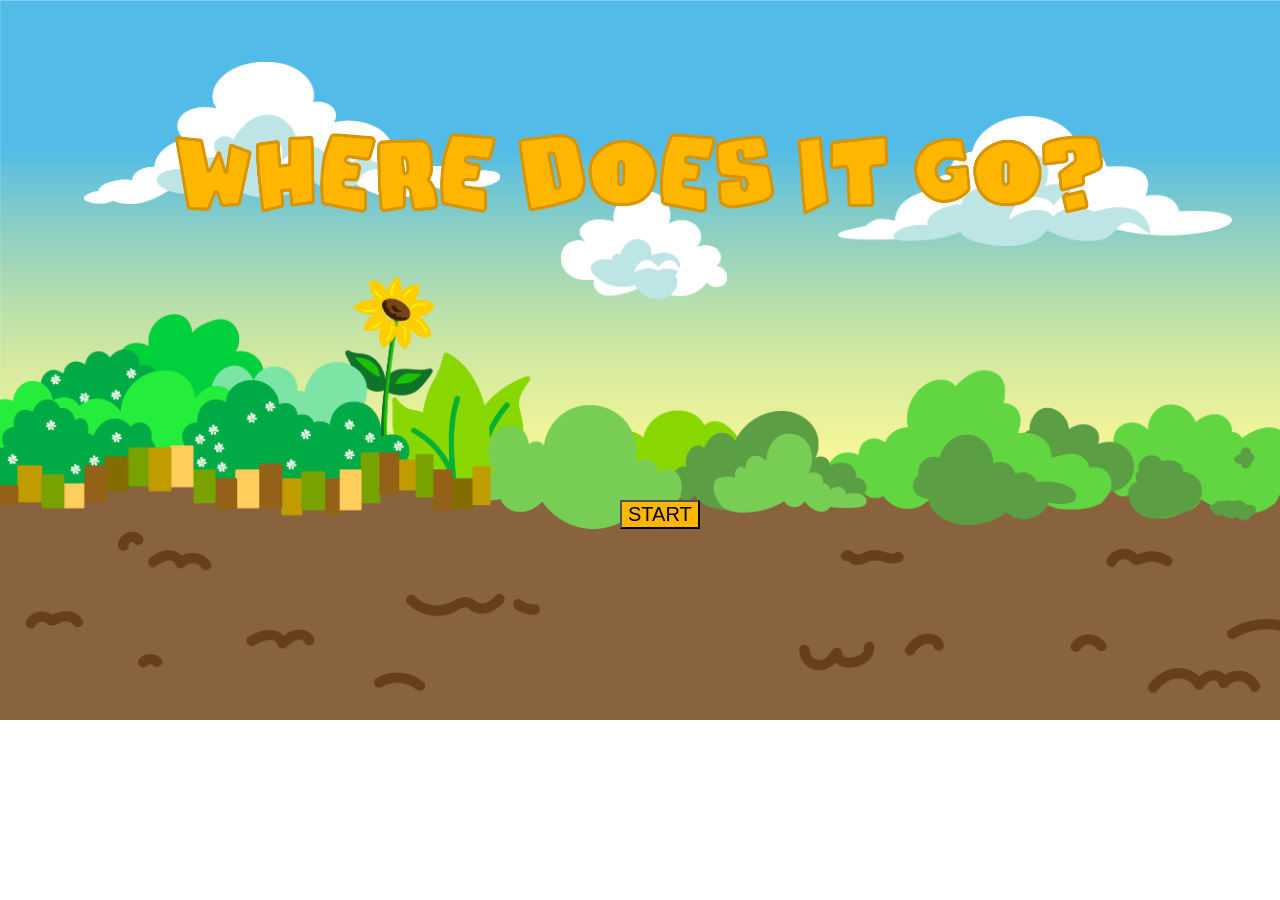
<file: index.html>
<html>
	<head>
		<meta charset="utf-8">
    <title>Where Does It Go?</title>

		<script language="javascript" src="helpers/p5.js"></script>
		<script language="javascript" src="helpers/p5.dom.js"></script>
		<script language="javascript" src="helpers/p5.sound.js"></script>
		<script language="javascript" src="project.js"></script>
		
		<link rel="stylesheet" href="style.css">
	</head>

	<body>

	</body>
</html>
</file>
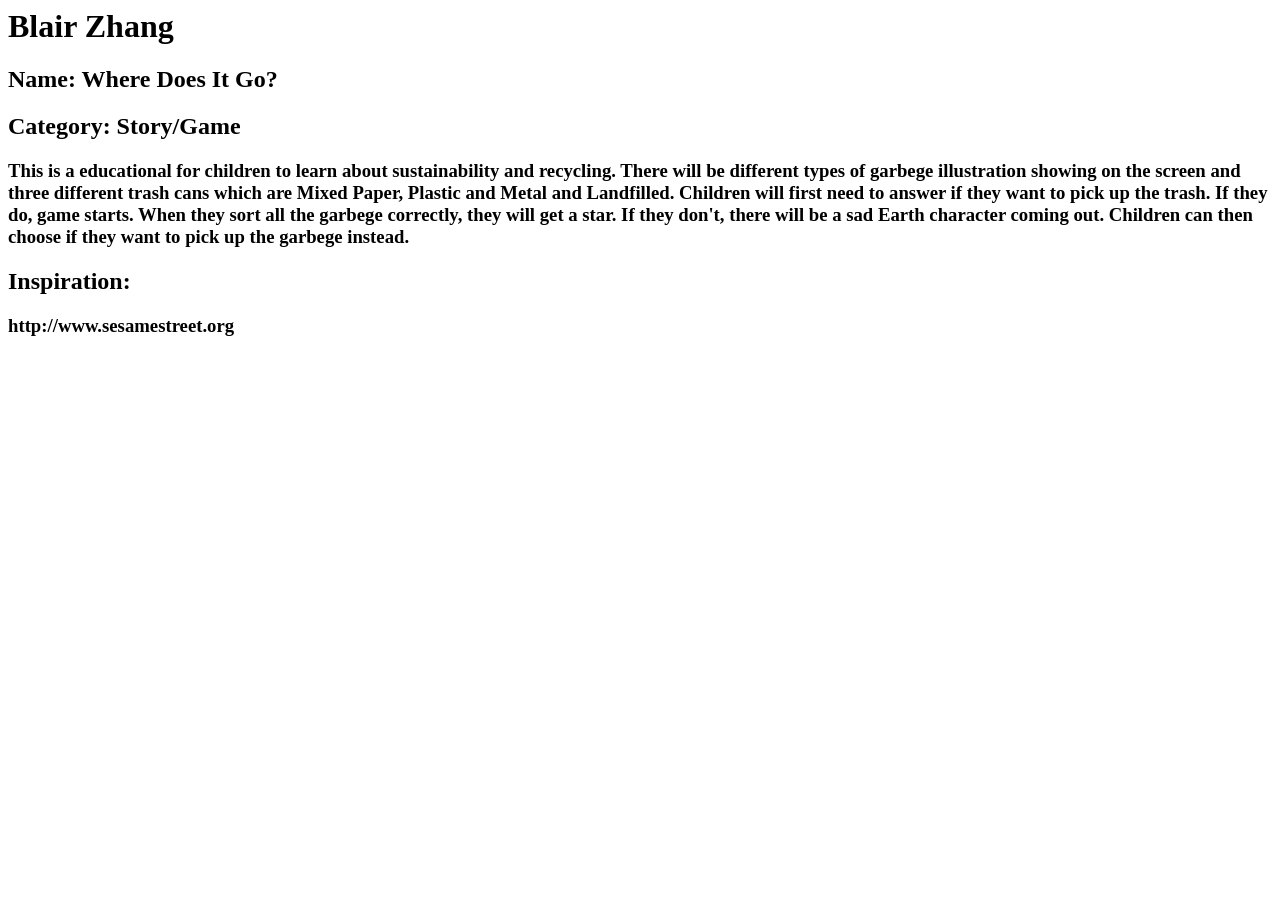
<file: final proposal.html>
<html>

  <head>
    <title>My Final Project</title>
  </head>
<body>
<h1>Blair Zhang</h1>
<h2>Name: Where Does It Go?</h2>
<h2>Category: Story/Game</h2>
<h3>This is a educational for children to learn about sustainability and recycling. There will be different types of garbege illustration showing on the screen and three different trash cans which are Mixed Paper, Plastic and Metal and Landfilled. Children will first need to answer if they want to pick up the trash. If they do, game starts. When they sort all the garbege correctly, they will get a star. If they don't, there will be a sad Earth character coming out. Children can then choose if they want to pick up the garbege instead.
<h2>Inspiration:</h2>
<h3>http://www.sesamestreet.org</h3>
</body>


</html>
</file>
<file: style.css>
body{
	margin:0px;
	
}

button {
	margin:0px;	
	background: #FFB600;
	font-size: 20;
	font-family: Arial;
	cursor: pointer;
	text-align: center;

}
</file>
